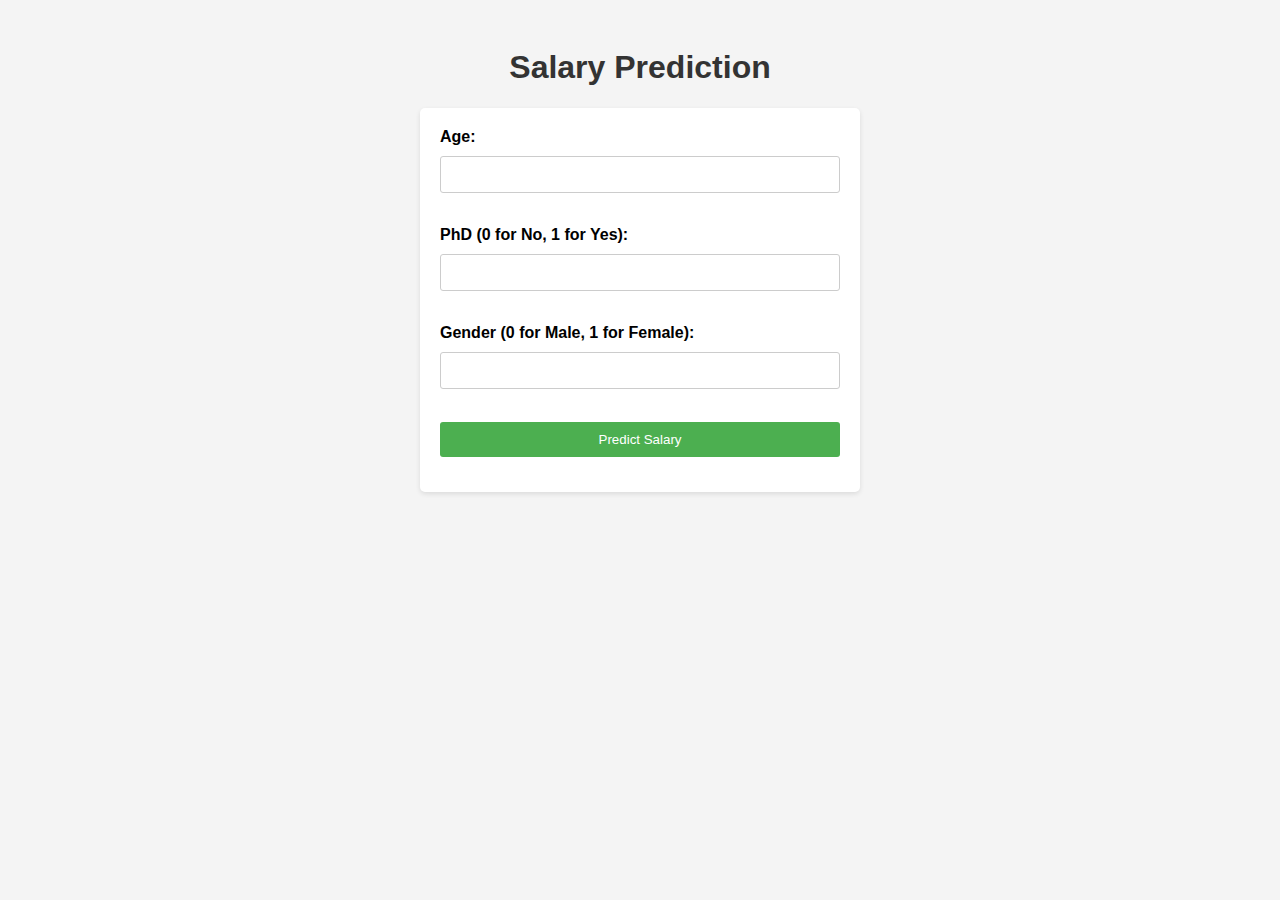
<file: index.html>
<!DOCTYPE html>
<html lang="en">
<head>
    <meta charset="UTF-8">
    <meta name="viewport" content="width=device-width, initial-scale=1.0">
    <title>Salary Prediction</title>
    <style>
        body {
            font-family: Arial, sans-serif;
            background-color: #f4f4f4;
            padding: 20px;
        }

        h1 {
            color: #333;
            text-align: center;
        }

        form {
            max-width: 400px;
            margin: 0 auto;
            background-color: #fff;
            padding: 20px;
            border-radius: 5px;
            box-shadow: 0 2px 5px rgba(0, 0, 0, 0.1);
        }

        label {
            display: block;
            margin-bottom: 10px;
            font-weight: bold;
        }

        input[type="number"],
        input[type="submit"] {
            width: 100%;
            padding: 10px;
            margin-bottom: 15px;
            border-radius: 3px;
            border: 1px solid #ccc;
            box-sizing: border-box;
        }

        input[type="submit"] {
            background-color: #4CAF50;
            color: #fff;
            border: none;
            cursor: pointer;
        }

        input[type="submit"]:hover {
            background-color: #45a049;
        }
    </style>
</head>
<body>
    <h1>Salary Prediction</h1>
    <form method="POST">
        <label for="age">Age:</label>
        <input type="number" id="age" name="age" required><br><br>
        
        <label for="phd">PhD (0 for No, 1 for Yes):</label>
        <input type="number" id="phd" name="phd" min="0" max="1" required><br><br>
        
        <label for="gender">Gender (0 for Male, 1 for Female):</label>
        <input type="number" id="gender" name="gender" min="0" max="1" required><br><br>

        <input type="submit" value="Predict Salary">
    </form>
</body>
</html>
</file>
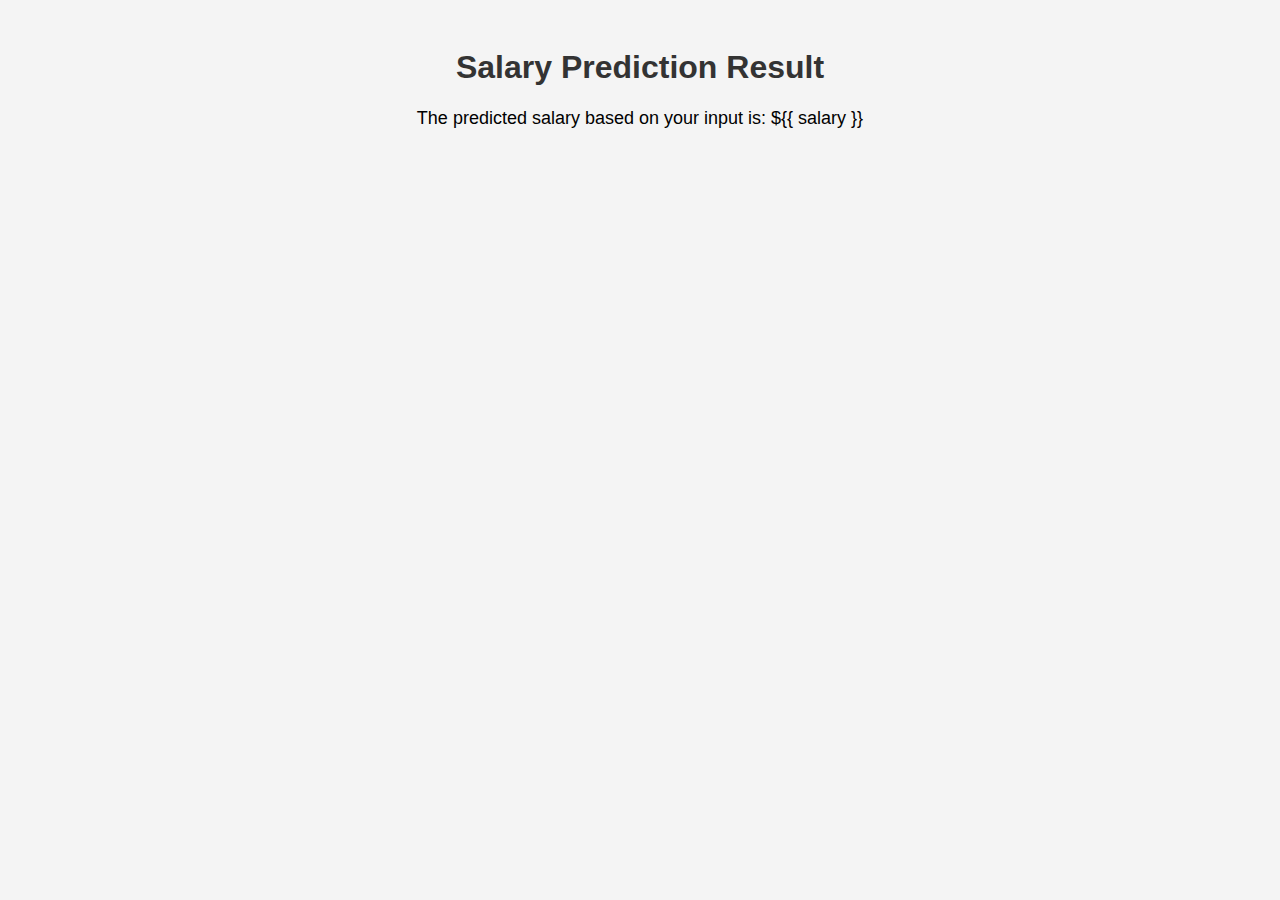
<file: result.html>
<!DOCTYPE html>
<html lang="en">
<head>
    <meta charset="UTF-8">
    <meta name="viewport" content="width=device-width, initial-scale=1.0">
    <title>Salary Prediction Result</title>
    <style>
        body {
            font-family: Arial, sans-serif;
            background-color: #f4f4f4;
            padding: 20px;
        }

        h1 {
            color: #333;
            text-align: center;
        }

        p {
            margin-top: 20px;
            font-size: 18px;
            text-align: center;
        }
    </style>

</head>
<body>
    <h1>Salary Prediction Result</h1>
    <p>The predicted salary based on your input is: ${{ salary }}</p>
</body>
</html>
</file>
